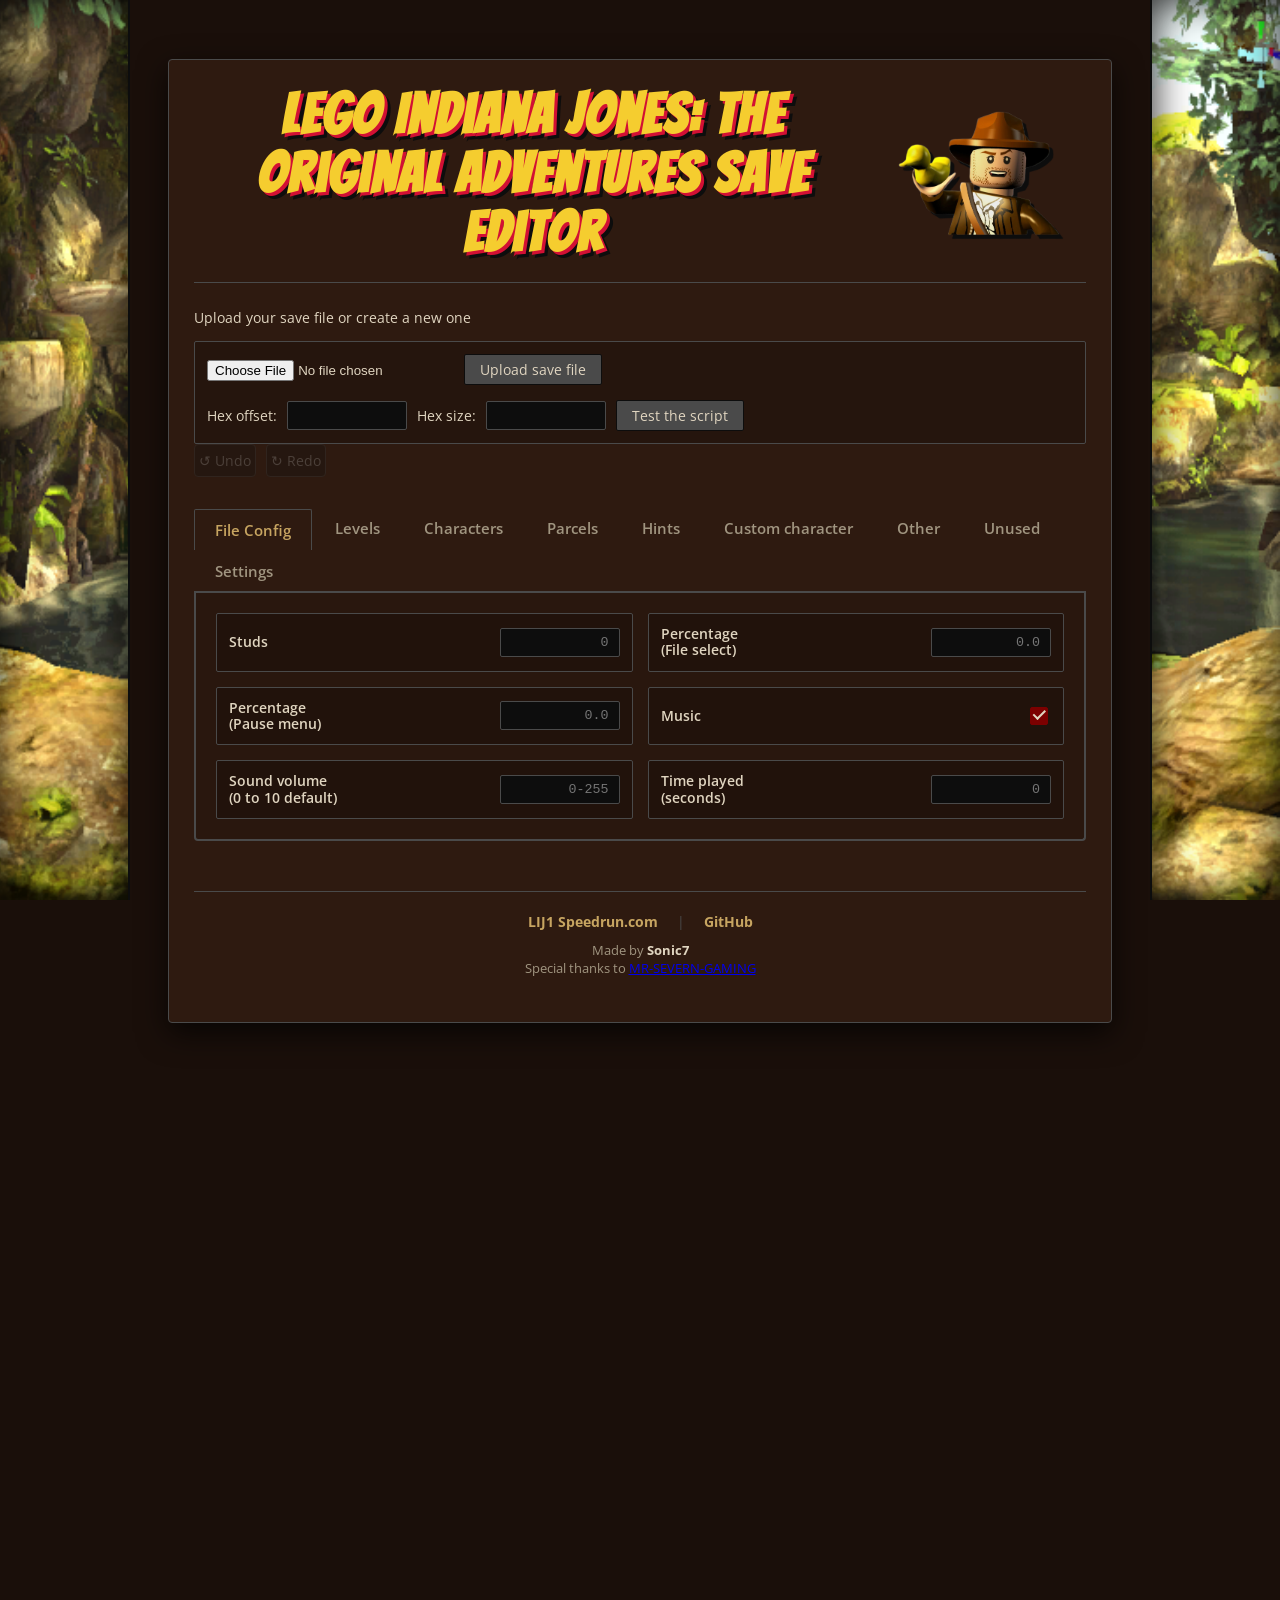
<file: index.html>
<!DOCTYPE html>
<html lang="en">

<head>
    <meta charset="UTF-8">
    <meta name="viewport" content="width=device-width, initial-scale=1.0">
    <title>LIJ1 Save Editor</title>
    <script type="module" src="main.js" defer></script>
    <link rel="stylesheet" href="style.css">

    <meta name="title" content="LIJ1 Save Editor">
    <meta name="description" content="A browser-base<meta name=" viewport"
        content="width=device-width, initial-scale=1.0">>

    <meta property="og:type" content="website">
    <meta property="og:url" content="https://soniic7.github.io/LIJ1-Save-Editor/">
    <meta property="og:title" content="LIJ1 Save Editor">
    <meta property="og:description" content="A save editor for LEGO Indiana Jones: The Original Adventures">
    <meta property="og:image"
        content="https://raw.githubusercontent.com/soniic7/LIJ1-Save-Editor/refs/heads/main/resources/IndyDuck.jpeg">
</head>

<body>

    <div class="sidebar left-sidebar"></div>

    <div class="main-content">
        <div class="editor-wrapper">

            <header class="editor-header">
                <div class="title-row">
                    <h1 class="indy-logo">LEGO Indiana Jones: The Original Adventures Save Editor</h1>
                    <img src="resources/IndyDuckTransparent.png" alt="indyQuack" class="header-icon" />
                </div>


            </header>

            <p class="editor-subtitle">Upload your save file or create a new one</p>
            <div class="save-item-card" style="flex-direction: column; align-items: flex-start; gap: 15px;">

                <div>
                    <input type="file" id="filePicker" accept=".LEGOIndianaJones_SavedGame" />
                    <button id="uploadBtn">Upload save file</button>
                </div>

                <div style="display: flex; align-items: center; gap: 10px;">
                    <label for="hexOffsetBox">Hex offset: </label>
                    <input type="text" id="hexOffsetBox" name="hexTextBox" size="10">

                    <label for="hexSizeBox">Hex size: </label>
                    <input type="text" id="hexSizeBox" name="hexSizeTextBox" size="3">

                    <button id="testBtn">Test the script</button>
                </div>

            </div>

            <div class="editor-toolbar">
                <div class="history-controls">
                    <button id="globalUndoBtn" class="tool-btn" disabled title="Undo (Ctrl+Z)">↺
                        Undo</button>
                    <button id="globalRedoBtn" class="tool-btn" disabled title="Redo (Ctrl+Y)">↻
                        Redo</button>
                </div>
            </div>

            <div class="tab-container">
                <button class="tab-button active" data-target="file-config">File Config</button>
                <button class="tab-button" data-target="levels">Levels</button>
                <button class="tab-button" data-target="characters">Characters</button>
                <button class="tab-button" data-target="parcels">Parcels</button>
                <button class="tab-button" data-target="hints">Hints</button>
                <button class="tab-button" data-target="customcharacter">Custom character</button>
                <button class="tab-button" data-target="other">Other</button>
                <button class="tab-button" data-target="unused">Unused</button>
                <button class="tab-button" data-target="settings">Settings</button>
            </div>

            <div class="tab-content active" id="file-config">
                <div class="item-grid">
                    <div class="save-item-card" style="overflow: visible !important;">
                        <h3 class="studs-hover-trigger">
                            Studs
                            <img src="./resources/studswallet.png" class="studs-wallet-popup" alt="Studs Wallet">
                        </h3>
                        <input type="text" id="studsInput" inputmode="numeric" placeholder="0"
                            oninput="this.value = this.value.replace(/[^0-9]/g, ''); if(Number(this.value) > 4000000000) this.value = 4000000000;">
                    </div>
                    <div class="save-item-card"
                        data-tooltip="This value will automatically snap to the nearest valid game decimal.">
                        <h3>Percentage <br> (File select)</h3>
                        <input type="text" id="fileSelectPercentageInput" class="snap-input" inputmode="decimal"
                            oninput="this.value = this.value.replace(/[^0-9.]/g, '').replace(/(\..*?)\..*/g, '$1');"
                            placeholder="0.0">
                    </div>
                    <div class="save-item-card"
                        data-tooltip="This value will automatically snap to the nearest valid game decimal.">
                        <h3>Percentage <br> (Pause menu)</h3>
                        <input type="text" id="pauseMenuPercentageInput" class="snap-input" inputmode="decimal"
                            oninput="this.value = this.value.replace(/[^0-9.]/g, '').replace(/(\..*?)\..*/g, '$1');"
                            placeholder="0.0">
                    </div>
                    <div class="save-item-card" data-tooltip="Enable or disable in-game music.">
                        <h3>Music</h3>
                        <input type="checkbox" id="musicInput" checked>
                    </div>
                    <div class="save-item-card"
                        data-tooltip="The in-game range is 0-10. Volume warning for anything above 10.">
                        <h3>Sound volume <br> (0 to 10 default)</h3>
                        <input type="text" id="soundVolumeInput" inputmode="numeric" placeholder="0-255"
                            oninput="this.value = this.value.replace(/[^0-9]/g, ''); if(Number(this.value) > 255) this.value = 255;">
                    </div>
                    <div class="save-item-card"
                        data-tooltip="This is displayed out of bounds in Barnett College. It is in the same format as TCS.">
                        <h3>Time played <br> (seconds)</h3>
                        <input type="text" id="timePlayedInput" inputmode="numeric" placeholder="0"
                            oninput="this.value = this.value.replace(/[^0-9]/g, ''); if(Number(this.value) > 4294967295) this.value = 4294967295;">
                    </div>
                </div>
            </div>

            <div class="tab-content" id="levels">
                <div class="mass-actions-bar">
                    <button id="finishAllStory" class="tool-btn">Finish story</button>
                    <button id="finishAllBonus" class="tool-btn">Finish bonus</button>
                    <button id="collectAllArtifacts" class="tool-btn">All artifacts (count)</button>
                    <button id="collectAllArtifactsLevel" class="tool-btn">All artifacts (level)</button>
                    <button id="collectAllParcels" class="tool-btn">All parcels</button>
                    <button id="collectAllTrueAdventurer" class="tool-btn">All True Adventurers</button>
                    <button id="finishAllLevels" class="tool-btn">Unlock everything</button>
                    <button id="resetAllLevels" class="tool-btn">Reset all</button>
                    <div class="info-wrapper">
                        <button class="info-btn" title="Artifact Guide">
                            <svg viewBox="0 0 24 24" fill="none" stroke="currentColor" stroke-width="2.5"
                                stroke-linecap="round" stroke-linejoin="round">
                                <circle cx="12" cy="12" r="10"></circle>
                                <line x1="12" y1="16" x2="12" y2="12"></line>
                                <line x1="12" y1="8" x2="12.01" y2="8"></line>
                            </svg>
                        </button>
                        <div class="info-popup popup-down">
                            <ul>
                                <li>The artifact collected count controls the number the game sees as collected for each level. </li>
                                <li>The individual artifact checkboxes control which artifacts appear in the level. </li>
                                <li>Artifacts with multiple check boxes can be duped. </li>
                                <li>Hover over the artifact number to see its picture. </li>
                            </ul>
                        </div>
                    </div>
                </div>
                <div class="item-grid">
                    <div class="save-item-card">
                        <h3>Level select</h3>
                        <select class="editor-dropdown level-dropdown no-undo" id="levelSelectInput">
                            <optgroup label="Raiders of the Lost Ark">
                                <option value="1-1">1-1 The Lost Temple</option>
                                <option value="1-2">1-2 Into the Mountains</option>
                                <option value="1-3">1-3 City of Danger</option>
                                <option value="1-4">1-4 Well of Souls</option>
                                <option value="1-5">1-5 Rescue the Ark</option>
                                <option value="1-6">1-6 Opening the Ark</option>
                            </optgroup>

                            <optgroup label="Temple of Doom">
                                <option value="2-1">2-1 Shanghai Showdown</option>
                                <option value="2-2">2-2 Pankot Secrets</option>
                                <option value="2-3">2-3 Temple of Kali</option>
                                <option value="2-4">2-4 Free the Slaves</option>
                                <option value="2-5">2-5 Escape the Mines</option>
                                <option value="2-6">2-6 Battle on the Bridge</option>
                            </optgroup>

                            <optgroup label="Last Crusade">
                                <option value="3-1">3-1 The Hunt for Sir Richard</option>
                                <option value="3-2">3-2 Castle Rescue</option>
                                <option value="3-3">3-3 Motorcycle Escape</option>
                                <option value="3-4">3-4 Trouble in the Sky</option>
                                <option value="3-5">3-5 Desert Ambush</option>
                                <option value="3-6">3-6 Temple of the Grail</option>
                            </optgroup>

                            <optgroup label="Bonus Levels">
                                <option value="YoungIndy">Young Indy</option>
                                <option value="AncientCity">Ancient City</option>
                                <option value="Warehouse">Warehouse</option>
                            </optgroup>



                        </select>

                    </div>
                    <div id="mainLevels">
                        <div class="save-item-card break-row"
                            data-tooltip="If True Adventurer has been achieved for the level.">
                            <h3>True Adventurer</h3>
                            <input type="checkbox" id="trueAdventurerInput">
                        </div>
                        <div class="save-item-card"
                            data-tooltip="&quot;Note: LEGO Star Wars II stored this at two separate addresses (Story and Free Play), both of which were required. In this game, either mode sets both fields, but only the Story-mode address is needed.&quot; &#10; - MR-SEVERN-GAMING">
                            <h3>True Adventurer Freeplay <br> (Legacy)</h3>
                            <input type="checkbox" id="trueAdventurerLegacyInput">
                        </div>
                        <div class="save-item-card"
                            data-tooltip="If story mode is unlocked for the level. Requires the proper previous levels to be unlocked to access* (confirmation needed).">
                            <h3>Story Unlocked</h3>
                            <input type="checkbox" id="storyUnlockedInput">
                        </div>
                        <div class="save-item-card"
                            data-tooltip="If freeplay is unlocked for the level. Requires story to be unlocked to access* (confirmation needed).">
                            <h3>Freeplay Unlocked</h3>
                            <input type="checkbox" id="freeplayUnlockedInput">
                        </div>
                        <div class="save-item-card"
                            data-tooltip="&quot;Description: The order of when this artifact was fully built in relation to the other levels.&quot;&#10; - MR-SEVERN-GAMING">
                            <h3>Artifact built order <br> (0 to 17)</h3>
                            <input type="text" inputmode="numeric" placeholder="0" value="0"
                                oninput="this.value = this.value.replace(/[^0-9]/g, ''); if(Number(this.value) > 17) this.value = 17;"
                                id="artifactBuiltOrderInput">
                        </div>
                        <div class="save-item-card"
                            data-tooltip="The number of artifacts collected for the level. This doesn't automatically remove artifacts from inside the actual level unless speedrunner mode is active.">
                            <h3>Artifacts collected <br> (0 to 10)</h3>
                            <input type="text" inputmode="numeric" placeholder="0" value="0"
                                oninput="this.value = this.value.replace(/[^0-9]/g, ''); if(Number(this.value) > 10) this.value = 10;"
                                id="artifactsCollectedInput">
                        </div>
                        <div class="save-item-card" data-tooltip="If the artifact is built in Barnett College.">
                            <h3>Artifact built</h3>
                            <input type="checkbox" id="artifactBuiltInput">
                        </div>
                        <div class="save-item-card"
                            data-tooltip="If the parcel has been collected in the level. Independent of the extra being unlocked unless speedrunner mode is enabled.">
                            <h3>Parcel Posted</h3>
                            <input type="checkbox" id="parcelPostedInput">
                        </div>
                        <div class="artifact-wrapper">
                            <div class="artifact-grid">
                                <div class="artifact-card studs-hover-trigger">
                                    <div class="artifact-header">
                                        <span>Artifact #1</span>
                                        <div class="checkbox-group">
                                            <input type="checkbox" id="art1_dupe1" class="art-cb">
                                            <input type="checkbox" id="art1_dupe2" class="art-cb">
                                            <input type="checkbox" id="art1_dupe3" class="art-cb">
                                            <input type="checkbox" id="art1_dupe4" class="art-cb">
                                            <input type="checkbox" id="art1_dupe5" class="art-cb">
                                        </div>
                                    </div>
                                    <div class="artifact-popup">
                                        <img id="art1_img" src="" alt="Artifact #1">
                                    </div>
                                </div>

                                <div class="artifact-card studs-hover-trigger">
                                    <div class="artifact-header">
                                        <span>Artifact #2</span>
                                        <div class="checkbox-group">
                                            <input type="checkbox" id="art2_dupe1" class="art-cb">
                                            <input type="checkbox" id="art2_dupe2" class="art-cb">
                                            <input type="checkbox" id="art2_dupe3" class="art-cb">
                                            <input type="checkbox" id="art2_dupe4" class="art-cb">
                                            <input type="checkbox" id="art2_dupe5" class="art-cb">
                                        </div>
                                    </div>
                                    <div class="artifact-popup">
                                        <img id="art2_img" src="" alt="Artifact #2">
                                    </div>
                                </div>

                                <div class="artifact-card studs-hover-trigger">
                                    <div class="artifact-header">
                                        <span>Artifact #3</span>
                                        <div class="checkbox-group">
                                            <input type="checkbox" id="art3_dupe1" class="art-cb">
                                            <input type="checkbox" id="art3_dupe2" class="art-cb">
                                            <input type="checkbox" id="art3_dupe3" class="art-cb">
                                            <input type="checkbox" id="art3_dupe4" class="art-cb">
                                            <input type="checkbox" id="art3_dupe5" class="art-cb">
                                        </div>
                                    </div>
                                    <div class="artifact-popup">
                                        <img id="art3_img" src="" alt="Artifact #3">
                                    </div>
                                </div>

                                <div class="artifact-card studs-hover-trigger">
                                    <div class="artifact-header">
                                        <span>Artifact #4</span>
                                        <div class="checkbox-group">
                                            <input type="checkbox" id="art4_dupe1" class="art-cb">
                                            <input type="checkbox" id="art4_dupe2" class="art-cb">
                                            <input type="checkbox" id="art4_dupe3" class="art-cb">
                                            <input type="checkbox" id="art4_dupe4" class="art-cb">
                                            <input type="checkbox" id="art4_dupe5" class="art-cb">
                                        </div>
                                    </div>
                                    <div class="artifact-popup">
                                        <img id="art4_img" src="" alt="Artifact #4">
                                    </div>
                                </div>

                                <div class="artifact-card studs-hover-trigger">
                                    <div class="artifact-header">
                                        <span>Artifact #5</span>
                                        <div class="checkbox-group">
                                            <input type="checkbox" id="art5_dupe1" class="art-cb">
                                            <input type="checkbox" id="art5_dupe2" class="art-cb">
                                            <input type="checkbox" id="art5_dupe3" class="art-cb">
                                            <input type="checkbox" id="art5_dupe4" class="art-cb">
                                            <input type="checkbox" id="art5_dupe5" class="art-cb">
                                        </div>
                                    </div>
                                    <div class="artifact-popup">
                                        <img id="art5_img" src="" alt="Artifact #5">
                                    </div>
                                </div>

                                <div class="artifact-card studs-hover-trigger">
                                    <div class="artifact-header">
                                        <span>Artifact #6</span>
                                        <div class="checkbox-group">
                                            <input type="checkbox" id="art6_dupe1" class="art-cb">
                                            <input type="checkbox" id="art6_dupe2" class="art-cb">
                                            <input type="checkbox" id="art6_dupe3" class="art-cb">
                                            <input type="checkbox" id="art6_dupe4" class="art-cb">
                                            <input type="checkbox" id="art6_dupe5" class="art-cb">
                                        </div>
                                    </div>
                                    <div class="artifact-popup">
                                        <img id="art6_img" src="" alt="Artifact #6">
                                    </div>
                                </div>

                                <div class="artifact-card studs-hover-trigger">
                                    <div class="artifact-header">
                                        <span>Artifact #7</span>
                                        <div class="checkbox-group">
                                            <input type="checkbox" id="art7_dupe1" class="art-cb">
                                            <input type="checkbox" id="art7_dupe2" class="art-cb">
                                            <input type="checkbox" id="art7_dupe3" class="art-cb">
                                            <input type="checkbox" id="art7_dupe4" class="art-cb">
                                            <input type="checkbox" id="art7_dupe5" class="art-cb">
                                        </div>
                                    </div>
                                    <div class="artifact-popup">
                                        <img id="art7_img" src="" alt="Artifact #7">
                                    </div>
                                </div>

                                <div class="artifact-card studs-hover-trigger">
                                    <div class="artifact-header">
                                        <span>Artifact #8</span>
                                        <div class="checkbox-group">
                                            <input type="checkbox" id="art8_dupe1" class="art-cb">
                                            <input type="checkbox" id="art8_dupe2" class="art-cb">
                                            <input type="checkbox" id="art8_dupe3" class="art-cb">
                                            <input type="checkbox" id="art8_dupe4" class="art-cb">
                                            <input type="checkbox" id="art8_dupe5" class="art-cb">
                                        </div>
                                    </div>
                                    <div class="artifact-popup">
                                        <img id="art8_img" src="" alt="Artifact #8">
                                    </div>
                                </div>

                                <div class="artifact-card studs-hover-trigger">
                                    <div class="artifact-header">
                                        <span>Artifact #9</span>
                                        <div class="checkbox-group">
                                            <input type="checkbox" id="art9_dupe1" class="art-cb">
                                            <input type="checkbox" id="art9_dupe2" class="art-cb">
                                            <input type="checkbox" id="art9_dupe3" class="art-cb">
                                            <input type="checkbox" id="art9_dupe4" class="art-cb">
                                            <input type="checkbox" id="art9_dupe5" class="art-cb">
                                        </div>
                                    </div>
                                    <div class="artifact-popup">
                                        <img id="art9_img" src="" alt="Artifact #9">
                                    </div>
                                </div>

                                <div class="artifact-card studs-hover-trigger">
                                    <div class="artifact-header">
                                        <span>Artifact #10</span>
                                        <div class="checkbox-group">
                                            <input type="checkbox" id="art10_dupe1" class="art-cb">
                                            <input type="checkbox" id="art10_dupe2" class="art-cb">
                                            <input type="checkbox" id="art10_dupe3" class="art-cb">
                                            <input type="checkbox" id="art10_dupe4" class="art-cb">
                                            <input type="checkbox" id="art10_dupe5" class="art-cb">
                                        </div>
                                    </div>
                                    <div class="artifact-popup">
                                        <img id="art10_img" src="" alt="Artifact #10">
                                    </div>
                                </div>
                            </div>



                        </div>
                    </div>
                    <div id="bonusLevels" style="display: none;">
                        <div class="save-item-card break-row" data-tooltip="If the level is unlocked.">
                            <h3>Unlocked</h3>
                            <input type="checkbox" id="bonusLevelUnlockedInput">
                        </div>
                        <div class="save-item-card" data-tooltip="If the level has been completed.">
                            <h3>Completed</h3>
                            <input type="checkbox" id="bonusLevelCompletedInput">
                        </div>
                        <div class="save-item-card" id="fastestTimeBox"
                            data-tooltip="The fastest completion time for the level.">
                            <h3>Fastest Time <br> (seconds)</h3>
                            <input type="text" id="fastestTimeInput" inputmode="numeric" placeholder="4294967295"
                                oninput="this.value = this.value.replace(/[^0-9]/g, ''); if(Number(this.value) > 4294967295) this.value = 4294967295;">
                        </div>

                    </div>


                </div>

            </div>





            <div class="tab-content" id="characters">
                <div class="mass-actions-bar">
                    <button class="tool-btn" id="unlockAllChars">Unlock All</button>
                    <button class="tool-btn" id="unlockStoryChars">Unlock Story</button>
                    <button class="tool-btn" id="shopAllChars">Shop All</button>
                    <button class="tool-btn" id="resetAllChars">Reset All</button>
                    <button class="mobile-only-btn" id="mobileShiftBypassCharacters">Cheat code: off</button>

                    <div class="info-wrapper">
                        <button class="info-btn" title="Character Guide">
                            <svg viewBox="0 0 24 24" fill="none" stroke="currentColor" stroke-width="2.5"
                                stroke-linecap="round" stroke-linejoin="round">
                                <circle cx="12" cy="12" r="10"></circle>
                                <line x1="12" y1="16" x2="12" y2="12"></line>
                                <line x1="12" y1="8" x2="12.01" y2="8"></line>
                            </svg>
                        </button>
                        <div class="info-popup popup-down">
                            <h4>Character States</h4>
                            <ul>
                                <li><strong>Grayscale:</strong> Locked</li>
                                <li><strong>Color:</strong> Unlocked</li>
                                <li><strong>Translucent:</strong> In shop</li>
                                <li><strong>Red border:</strong> Unlocked with cheat code</li>
                            </ul>
                            <p>Left/Right click to go up/down a state. <br> Shift + click for unlock with cheat code.
                                <br>
                                Click and drag to select multiple.
                            </p>
                        </div>
                    </div>
                </div>
                <div class="item-grid">

                    <div id="rosterGrid" class="character-grid save-item-card"></div>
                </div>

            </div>

            <div class="tab-content" id="parcels">
                <div class="mass-actions-bar">
                    <button class="tool-btn" id="unlockAllParcels">Unlock All</button>
                    <button class="tool-btn" id="shopAllParcels">Shop All</button>
                    <button class="tool-btn" id="resetAllParcels">Reset All</button>
                    <button class="mobile-only-btn" id="mobileShiftBypassParcels">Cheat code: off</button>

                    <div class="info-wrapper">
                        <button class="info-btn" title="Parcel Guide">
                            <svg viewBox="0 0 24 24" fill="none" stroke="currentColor" stroke-width="2.5"
                                stroke-linecap="round" stroke-linejoin="round">
                                <circle cx="12" cy="12" r="10"></circle>
                                <line x1="12" y1="16" x2="12" y2="12"></line>
                                <line x1="12" y1="8" x2="12.01" y2="8"></line>
                            </svg>
                        </button>
                        <div class="info-popup popup-down">
                            <h4>Parcel States</h4>
                            <ul>
                                <li><strong>Grayscale:</strong> Locked</li>
                                <li><strong>Color:</strong> Unlocked</li>
                                <li><strong>Translucent:</strong> In shop</li>
                                <li><strong>Red border:</strong> Unlocked with cheat code</li>
                            </ul>
                            <p>Left/Right click to go up/down a state. <br> Shift + click for unlock with cheat code.
                                <br> Click and drag to select multiple. <br> <br>
                                Setting a parcel to unlocked in the shop will check "parcel posted" for the corresponding level.<br> <br> Note: the first six parcels are always in
                                the shop.
                                
                            </p>
                        </div>
                    </div>
                </div>

                <div class="item-grid">

                    <div id="parcel-container" class="parcel-grid">


                    </div>
                </div>
            </div>

            <div class="tab-content" id="hints">

                <div class="mass-actions-bar">
                    <button id="enableAllHints" class="tool-btn">Unlock All</button>
                    <button id="disableAllHints" class="tool-btn">Disable All</button>
                    <div class="info-wrapper">
                        <button class="info-btn" title="Hint Guide">
                            <svg viewBox="0 0 24 24" fill="none" stroke="currentColor" stroke-width="2.5"
                                stroke-linecap="round" stroke-linejoin="round">
                                <circle cx="12" cy="12" r="10"></circle>
                                <line x1="12" y1="16" x2="12" y2="12"></line>
                                <line x1="12" y1="8" x2="12.01" y2="8"></line>
                            </svg>
                        </button>
                        <div class="info-popup popup-down">
                            <p1>"Once the value of a hint is present in the save file it will not display again on that
                                save file (But a few do maybe because it’s hard coded in for the respective level)."
                                <br>- MR-SEVERN-GAMING
                            </p1>
                        </div>
                    </div>
                </div>

                <div class="item-grid">
                    <div id="hints-container" class="hints-grid"></div>
                </div>
            </div>

            <div class="tab-content" id="customcharacter">
                <div class="mass-actions-bar">
                    <div class="custom-char-toggle">
                        <label class="radio-wrapper">
                            <input type="radio" name="customCharSelect" value="1" checked>
                            Character 1
                        </label>

                        <label class="radio-wrapper">
                            <input type="radio" name="customCharSelect" value="2">
                            Character 2
                        </label>



                    </div>
                    <button id="randomizeCharacter" class="tool-btn">Randomize</button>
                    <div class="info-wrapper">
                        <button class="info-btn" title="Hint Guide">
                            <svg viewBox="0 0 24 24" fill="none" stroke="currentColor" stroke-width="2.5"
                                stroke-linecap="round" stroke-linejoin="round">
                                <circle cx="12" cy="12" r="10"></circle>
                                <line x1="12" y1="16" x2="12" y2="12"></line>
                                <line x1="12" y1="8" x2="12.01" y2="8"></line>
                            </svg>
                        </button>
                        <div class="info-popup popup-down">
                            <p1>This section reflects the character creator in-game.</p1>
                        </div>
                    </div>
                </div>
                <div class="item-grid">
                    <div class="save-item-card">
                        <h3>Name</h3>
                        <input type="text" id="characterNameInput" maxlength="15" value="Stranger 1" class="no-undo">
                    </div>

                    <div class="save-item-card break-row">
                        <h3>Hat</h3>
                        <select class="editor-dropdown customcharacter-dropdown" id="hatInput">
                            <optgroup label="Hat">
                            </optgroup>

                        </select>
                    </div>
                    <div class="save-item-card">
                        <h3>Hair</h3>
                        <select class="editor-dropdown customcharacter-dropdown" id="hairInput">
                            <optgroup label="Hair">
                            </optgroup>

                        </select>
                    </div>
                    <div class="save-item-card">
                        <h3>Head</h3>
                        <select class="editor-dropdown customcharacter-dropdown" id="headInput">
                            <optgroup label="Head">
                            </optgroup>

                        </select>
                    </div>

                    <div class="save-item-card">
                        <h3>Weapons</h3>
                        <select class="editor-dropdown customcharacter-dropdown" id="weaponsInput">
                            <optgroup label="Weapons">
                            </optgroup>

                        </select>
                    </div>

                    <div class="save-item-card">
                        <h3>Arms</h3>
                        <select class="editor-dropdown customcharacter-dropdown" id="armsInput">
                            <optgroup label="Arms">
                            </optgroup>

                        </select>
                    </div>

                    <div class="save-item-card">
                        <h3>Hands</h3>
                        <select class="editor-dropdown customcharacter-dropdown" id="handsInput">
                            <optgroup label="Hands">
                            </optgroup>

                        </select>
                    </div>

                    <div class="save-item-card">
                        <h3>Torso</h3>
                        <select class="editor-dropdown customcharacter-dropdown" id="torsoInput">
                            <optgroup label="Torso">
                            </optgroup>

                        </select>
                    </div>

                    <div class="save-item-card">
                        <h3>Hips</h3>
                        <select class="editor-dropdown customcharacter-dropdown" id="hipsInput">
                            <optgroup label="Hips">
                            </optgroup>

                        </select>
                    </div>

                    <div class="save-item-card">
                        <h3>Legs</h3>
                        <select class="editor-dropdown customcharacter-dropdown" id="legsInput">
                            <optgroup label="Legs">
                            </optgroup>

                        </select>
                    </div>


                </div>
            </div>

            <div class="tab-content" id="other">
                <div class="mass-actions-bar">
                    <div class="info-wrapper">
                        <button class="info-btn" title="Other Guide">
                            <svg viewBox="0 0 24 24" fill="none" stroke="currentColor" stroke-width="2.5"
                                stroke-linecap="round" stroke-linejoin="round">
                                <circle cx="12" cy="12" r="10"></circle>
                                <line x1="12" y1="16" x2="12" y2="12"></line>
                                <line x1="12" y1="8" x2="12.01" y2="8"></line>
                            </svg>
                        </button>
                        <div class="info-popup popup-down">
                            <p1>Miscellaneous
                            </p1>
                        </div>
                    </div>
                </div>
                <div class="item-grid">
                    <h3>Star Wars Characters Found (Supercounter)</h3>
                    <div class="save-item-card break-row"
                            data-tooltip="Found in 1-1 The Lost Temple">
                            <h3>C-3PO</h3>
                            <input type="checkbox" id="C3POFoundInput">
                        </div>
                        <div class="save-item-card"
                            data-tooltip="Found in 1-2 Into the Mountains">
                            <h3>Luke Skywalker</h3>
                            <input type="checkbox" id="LukeFoundInput">
                        </div>
                        <div class="save-item-card"
                            data-tooltip="Found in 1-3 City of Danger (requires freeplay)">
                            <h3>Chewbacca</h3>
                            <input type="checkbox" id="ChewbaccaFoundInput">
                        </div>
                        <div class="save-item-card"
                            data-tooltip="Found in 2-4 Free the Slaves">
                            <h3>Princess Leia</h3>
                            <input type="checkbox" id="LeiaFoundInput">
                        </div>
                        <div class="save-item-card"
                            data-tooltip="Found in 3-5 Desert Ambush">
                            <h3>R2-D2</h3>
                            <input type="checkbox" id="R2D2FoundInput">
                        </div>
                </div>
                
            </div>

            <div class="tab-content" id="unused">
                <div class="mass-actions-bar">
                    <div class="info-wrapper">
                        <button class="info-btn" title="Unused guide">
                            <svg viewBox="0 0 24 24" fill="none" stroke="currentColor" stroke-width="2.5"
                                stroke-linecap="round" stroke-linejoin="round">
                                <circle cx="12" cy="12" r="10"></circle>
                                <line x1="12" y1="16" x2="12" y2="12"></line>
                                <line x1="12" y1="8" x2="12.01" y2="8"></line>
                            </svg>
                        </button>
                        <div class="info-popup popup-down">
                            <p1>Unused
                            </p1>
                        </div>
                    </div>
                </div>
                <div class="item-grid">
                </div>
            </div>

            <div class="tab-content" id="settings">
                <div class="mass-actions-bar">
                    <div class="info-wrapper">
                        <button class="info-btn" title="Settings Guide">
                            <svg viewBox="0 0 24 24" fill="none" stroke="currentColor" stroke-width="2.5"
                                stroke-linecap="round" stroke-linejoin="round">
                                <circle cx="12" cy="12" r="10"></circle>
                                <line x1="12" y1="16" x2="12" y2="12"></line>
                                <line x1="12" y1="8" x2="12.01" y2="8"></line>
                            </svg>
                        </button>
                        <div class="info-popup popup-down">
                            <p1>Settings
                            </p1>
                        </div>
                    </div>
                </div>
                <div class="item-grid">
                    <div class="save-item-card"
                    data-tooltip="Ensures your save file is 100% 'legal'. Prevents any impossible combinations that couldn't be achieved through normal gameplay. Keep this enabled if you intend to submit runs to speedrun.com using this file.">
                    <label for="speedrunnerModeInput">Speedrunner mode</label>
                    <input type="checkbox" id="speedrunnerModeInput" class="no-undo" checked>
                </div>
                <div class="save-item-card"
                    data-tooltip="Having this enabled will prompt you whenever enforcing constraints. &#10; Example: Unlocking 1-3 will prompt you that 1-2 will also be unlocked to preserve constraints.">
                    <label for="detailedConstraintsModeInput">Detailed constraints</label>
                    <input type="checkbox" id="detailedConstraintsModeInput" class="no-undo" checked>
                </div>
                <div class="save-item-card"
                    data-tooltip="Allows bypass of the bonus level constraints in speedrunner mode">
                    <label for="bypassBonusLevelUnlockConstraintInput">Bonus level bypass</label>
                    <input type="checkbox" id="bypassBonusLevelUnlockConstraintInput" class="no-undo">
                    
                </div>
                </div>
            </div>


            <footer class="editor-footer">
                <div class="footer-links">
                    <a href="https://www.speedrun.com/lij" target="_blank">LIJ1 Speedrun.com</a>
                    <span class="footer-divider">|</span>
                    <a href="https://github.com/soniic7/LIJ1-Save-Editor" target="_blank">GitHub</a>
                </div>
                <p class="thanks">
                    Made by <strong>Sonic7</strong><br>
                    Special thanks to
                    <a href="https://github.com/MR-SEVERN-Gaming/Lego-Indiana-Jones-The-Original-Adventures-save-file-editing"
                        target="_blank" class="thanks-link">MR-SEVERN-GAMING</a>
                </p>
            </footer>

        </div>
    </div>

    <div class="sidebar right-sidebar"></div>

</body>

</html>
</file>
<file: style.css>
/* Imported Bangers for the title, and Open Sans for the app text */
@import url('https://fonts.googleapis.com/css2?family=Bangers&family=Open+Sans:wght@400;600;700&display=swap');

@font-face {
    font-family: 'IndianaJones';
    src: url('fonts/sf_fedora.woff2') format('woff2'),
        url('fonts/sf_fedora.ttf') format('truetype');
    font-weight: normal;
    font-style: normal;
}

:root {
    /* Darker Palette - Desaturated & Darker */
    --bg-dark-brown: #1a0f0a;
    --panel-brown: #2e1a10;
    --lego-red-deep: #7c0000;
    --indy-gold: #c7a561;
    --text-light: #e0d5c0;
    --stone-gray: #4a4a4a;
    --dark-stone: #0d0d0d;

    /* Classic Vibrant Colors for the Title */
    --lego-red: #d21034;
    --lego-yellow: #f5cd2f;

    /* Setting fonts */
    --font-title: 'Bangers', cursive;
    --font-header: 'Open Sans', sans-serif;
    --font-body: 'Open Sans', sans-serif;
}

body {
    margin: 0;
    padding: 0;
    min-height: 200vh;
    background-color: var(--bg-dark-brown);
    color: var(--text-light);
    font-family: var(--font-body);
    font-size: 14px;
}

/* --- Fixed Layout Structure --- */

.sidebar {
    position: fixed;
    top: 0;
    width: 10vw;
    height: 100vh;
    background-image: url('resources/LOSTTEMPLE_A.png');
    background-repeat: no-repeat;
    background-size: auto 100vh;
    z-index: 10;
    box-shadow: inset 0 0 40px rgba(0, 0, 0, 0.9);
}

.left-sidebar {
    left: 0;
    border-right: 2px solid var(--dark-stone);
    background-position: 50% center;
}

.right-sidebar {
    right: 0;
    border-left: 2px solid var(--dark-stone);
    background-position: 100% center;
}

.main-content {
    margin-left: 10vw;
    width: 80vw;
    min-height: 100vh;
    padding: 40px;
    box-sizing: border-box;
    display: flex;
    justify-content: center;
    align-items: flex-start;
}

/* --- Main Editor Container --- */
.editor-wrapper {
    background-color: var(--panel-brown);
    border: 1px solid var(--stone-gray);
    border-radius: 4px;
    box-shadow: 0 10px 30px rgba(0, 0, 0, 0.7);
    max-width: 1000px;
    width: 100%;
    padding: 25px;
}

.editor-header {
    text-align: center;
    border-bottom: 1px solid var(--stone-gray);
    padding-bottom: 20px;
    margin-bottom: 25px;
}

.title-row {
    display: flex;
    justify-content: center;
    align-items: center;
    gap: 20px;
}

.header-icon {
    height: 150px;
    width: auto;
    filter: drop-shadow(4px 4px 0px var(--dark-stone));
}

.editor-header h1 {
    font-family: var(--font-title);
    font-size: 3.5rem;
    color: var(--lego-yellow);
    text-shadow: 3px 3px 0px var(--lego-red), 6px 6px 0px var(--dark-stone);
    letter-spacing: 2px;
    margin: 0;
}

.editor-header p {
    font-size: 1rem;
    margin-top: 10px;
    color: #a09580;
}

/* --- Standardizing Form Elements --- */
input[type="text"],
input[type="number"],
select {
    background-color: rgba(0, 0, 0, 0.4);
    border: 1px solid var(--stone-gray);
    color: var(--text-light);
    border-radius: 2px;
    box-sizing: border-box;
}

/* Dropdowns specifically */
select {
    cursor: pointer;
    font-family: var(--font-body);
}

.editor-dropdown {
    outline: none !important;
    box-shadow: none !important;
    background-color: var(--panel-brown) !important;
    border: 1px solid var(--stone-gray) !important;
    padding: 8px 4px !important;
    appearance: none;
    -webkit-appearance: none;
    -moz-appearance: none;
    background-image: url("data:image/svg+xml;charset=UTF-8,%3Csvg xmlns='http://www.w3.org/2000/svg' width='12' height='12' viewBox='0 0 24 24' fill='none' stroke='%23c7a561' stroke-width='3' stroke-linecap='round' stroke-linejoin='round'%3E%3Cpolyline points='6 9 12 15 18 9'%3E%3C/polyline%3E%3C/svg%3E");
    background-repeat: no-repeat;
    background-position: right 10px center;
}

.editor-dropdown option,
select option {
    background-color: var(--panel-brown);
    color: var(--text-light);
    padding: 10px;
    border: none;
}

.editor-dropdown:-moz-focusring {
    color: transparent;
    text-shadow: 0 0 0 var(--text-light);
}

/* Hide Number Input Arrows */
input[type="number"]::-webkit-outer-spin-button,
input[type="number"]::-webkit-inner-spin-button {
    -webkit-appearance: none;
    margin: 0;
}

input[type="number"] {
    -moz-appearance: textfield;
    /* Firefox */
}

/* Buttons */
button {
    background-color: var(--stone-gray);
    color: var(--text-light);
    border: 1px solid var(--dark-stone);
    padding: 5px 15px;
    font-family: var(--font-header);
    font-size: 0.9rem;
    cursor: pointer;
    border-radius: 2px;
    transition: background-color 0.1s;
}

button:hover {
    background-color: #6a6a6a;
}

button:active {
    background-color: #3a3a3a;
}

/* --- Checkboxes --- */
input[type="checkbox"] {
    appearance: none;
    -webkit-appearance: none;
    width: 18px;
    height: 18px;
    background-color: rgba(0, 0, 0, 0.5);
    border: 1px solid var(--stone-gray);
    border-radius: 2px;
    cursor: pointer;
    position: relative;
    transition: border-color 0.1s, background-color 0.1s;
}

input[type="checkbox"]:hover {
    border-color: var(--indy-gold);
}

input[type="checkbox"]:checked {
    background-color: var(--lego-red-deep);
    border-color: var(--lego-red-deep);
}

input[type="checkbox"]:checked::after {
    content: '';
    position: absolute;
    width: 5px;
    height: 10px;
    border: solid var(--text-light);
    border-width: 0 2px 2px 0;
    transform: rotate(45deg) translate(-50%, -50%);
    top: 40%;
    left: 20%;
}

/* --- Tab Navigation & Content --- */
.tab-container {
    display: flex;
    flex-wrap: wrap;
    justify-content: flex-start;
    gap: 2px;
    margin-top: 30px;
    border-bottom: 2px solid var(--stone-gray);
}

.tab-button {
    background-color: transparent;
    color: #a09580;
    font-family: var(--font-header);
    font-weight: 600;
    font-size: 15px;
    padding: 10px 20px;
    border: 1px solid transparent;
    border-bottom: none;
    border-radius: 2px 2px 0 0;
    cursor: pointer;
    transition: color 0.2s, background-color 0.2s;
    text-transform: none;
    letter-spacing: 0;
}

.tab-button:hover {
    background-color: rgba(255, 255, 255, 0.05);
    color: var(--text-light);
}

.tab-button.active {
    background-color: var(--panel-brown);
    color: var(--indy-gold);
    border-color: var(--stone-gray);
    position: relative;
    z-index: 1;
    top: 2px;
}

.tab-content {
    display: none;
    background-color: rgba(0, 0, 0, 0.1);
    padding: 20px;
    border: 2px solid var(--stone-gray);
    border-top: none;
    border-radius: 0 0 4px 4px;
    position: relative;
    z-index: 1;
}

.tab-content.active {
    display: block;
}

/* --- Save Items Grid & Cards --- */
.item-grid {
    display: grid;
    grid-template-columns: repeat(auto-fill, minmax(280px, 1fr));
    gap: 15px;

}

.item-list-vertical {
    display: flex;
    flex-direction: column;
    gap: 15px;
}

/* Forces the card to start on a new row */
.break-row {
    grid-column: 1;
}

.save-item-card {
    background-color: rgba(0, 0, 0, 0.2);
    border: 1px solid var(--stone-gray);
    border-radius: 2px;
    padding: 12px;
    display: flex;
    align-items: center;
    justify-content: space-between;
    gap: 15px;
    position: relative;
    overflow: visible !important;
    
}

.save-item-card h3 {
    flex: 1;
    margin: 0;
    font-size: 0.85rem;
    font-family: var(--font-body);
    font-weight: 600;
    color: var(--text-light);
    line-height: 1.2;
}

.save-item-card input[type="text"],
.save-item-card input[type="number"],
.save-item-card .editor-dropdown {
    width: 120px;
    min-width: 120px;
    padding: 6px 10px;
    background-color: #0d0d0d;
    border: 1px solid var(--stone-gray);
    text-align: right;
    font-family: monospace;
}

/* Specific width for the Level Selection dropdown */
.level-dropdown {
    width: 235px !important;
    min-width: 235px !important;
    /*helps align the text nicely if the box is wider than the content */
    text-align: left !important;
}


/* Specific width for the Level Selection dropdown */
.customcharacter-dropdown {
    width: 200px !important;
    min-width: 200px !important;
    /*helps align the text nicely if the box is wider than the content */
    text-align: left !important;
}

/* --- Tooltip System --- */
.save-item-card[data-tooltip]::after {
    content: attr(data-tooltip);
    position: absolute;
    bottom: 120%;
    left: 50%;
    transform: translateX(-50%) translateY(10px);
    background: var(--dark-stone);
    color: var(--indy-gold);
    border: 1px solid var(--stone-gray);
    padding: 8px 12px;
    font-size: 0.85rem;
    line-height: 1.3;
    border-radius: 4px;
    width: 200px;
    text-align: center;
    white-space: pre-wrap;
    z-index: 1000;
    box-shadow: 0 5px 15px rgba(0, 0, 0, 0.8);
    opacity: 0;
    visibility: hidden;
    transition: all 0.2s ease-in-out;
    pointer-events: none;
}

.save-item-card[data-tooltip]::before {
    content: '';
    position: absolute;
    bottom: 105%;
    left: 50%;
    transform: translateX(-50%) translateY(10px);
    border: 8px solid transparent;
    border-top-color: var(--stone-gray);
    opacity: 0;
    visibility: hidden;
    transition: all 0.2s ease-in-out;
    z-index: 1001;
}

.save-item-card[data-tooltip]:hover::after,
.save-item-card[data-tooltip]:hover::before {
    opacity: 1;
    visibility: visible;
    transform: translateX(-50%) translateY(0);
}

/* --- Footer --- */
.editor-footer {
    margin-top: 50px;
    padding: 20px;
    text-align: center;
    border-top: 1px solid var(--stone-gray);
    font-family: var(--font-body);
}

.footer-links {
    margin-bottom: 10px;
}

.footer-links a {
    color: var(--indy-gold);
    text-decoration: none;
    font-weight: bold;
    font-size: 0.9rem;
    transition: color 0.2s;
}

.footer-divider {
    color: var(--stone-gray);
    margin: 0 15px;
    user-select: none;
}

.thanks {
    color: #a09580;
    font-size: 0.8rem;
    margin: 0;
}

.thanks strong {
    color: var(--text-light);
}

.thanks-link:visited {
    color: var(--text-light);
}

.footer-links a:visited {
    color: var(--indy-gold);
}

.thanks-link:hover,
.footer-links a:hover {
    color: var(--lego-red-deep) !important;
}

/* --- Mobile Compatibility --- */
@media (max-width: 768px) {
    .sidebar {
        display: none;
    }

    .main-content {
        margin-left: 0;
        width: 100vw;
        padding: 15px;
    }

    .title-row {
        flex-direction: column;
    }

    .editor-header h1 {
        font-size: 2rem;
        text-shadow: 2px 2px 0px var(--lego-red), 4px 4px 0px var(--dark-stone);
    }

    .tab-container {
        flex-direction: column;
        border-bottom: none;
    }

    .tab-button {
        width: 100%;
        border: 1px solid var(--stone-gray) !important;
        margin-bottom: 2px;
        text-align: center;
    }

    .item-grid {
        grid-template-columns: 1fr;
    }

    .save-item-card {
        flex-direction: column;
        align-items: flex-start;
        gap: 10px;
    }

    .save-item-card h3 {
        max-width: 100%;
    }

    input[type="text"],
    input[type="number"],
    select {
        width: 100% !important;
    }
}


/* Base style for both containers */
#mainLevels,
#bonusLevels {
    display: contents;
    /* Keeps your grid layout perfect */
}

/* Create a class to handle the "Hidden" state */
.hidden-fade {
    opacity: 0;
    visibility: hidden;
    pointer-events: none;
    /* Prevents users from clicking invisible buttons */
    transition: opacity 0.4s ease-in-out, visibility 0.4s ease-in-out;
}

/* Create a class to handle the "Visible" state */
.visible-fade {
    opacity: 1;
    visibility: visible;
    transition: opacity 0.4s ease-in-out, visibility 0.4s ease-in-out;
}

/* We need to apply the transition to the CARDS inside, 
   because 'display: contents' containers can't animate themselves */
#mainLevels .save-item-card,
#bonusLevels .save-item-card {
    transition: opacity 0.4s ease-in-out;
}


/* Container for the whole toolbar */
.editor-toolbar {
    display: flex;
    align-items: center;
    gap: 30px;
    /* Space between the speedrunner toggle and the buttons */
    margin-bottom: 20px;
    /* Gives it some breathing room from the tabs below */
}

/* Wrapper for the checkbox and label */
.speedrunner-wrapper {
    display: flex;
    align-items: center;
    gap: 8px;
    /* Space between the checkbox and the text */
    margin: 0;
    /* Removes any default margin if save-item-card had one */
    background: transparent;
    /* Overrides card background if you just want it floating */
    border: none;
    padding: 0;
}

/* Makes clicking the text toggle the checkbox */
.speedrunner-wrapper label {
    cursor: pointer;
}

/* Grouping for the buttons */
.history-controls {
    display: flex;
    gap: 10px;
}

/* The sleek new button design */
.tool-btn {
    background-color: #2c241b;
    /* Dark temple brown */
    color: #d4b886;
    /* Indy Gold/Tan */
    border: 1px solid #4a3c2d;
    border-radius: 4px;
    padding: 6px 4px;
    font-family: inherit;
    font-size: 14px;
    cursor: pointer;
    transition: all 0.2s ease;
}

/* Lights up when hovered (only if it's NOT disabled) */
.tool-btn:hover:not(:disabled) {
    background-color: #3e3226;
    border-color: #d4b886;
}

/* Fades out when there is nothing to undo/redo */
.tool-btn:disabled {
    opacity: 0.4;
    cursor: not-allowed;
    color: #777;
    border-color: #333;
    background-color: #1a1510;
}

/* The container holding the whole roster */
.character-grid {
    display: grid;
    grid-template-columns: repeat(17, 64px);
    /* Exactly 17 columns */
    gap: 4px;
    /* A small gap between each icon */
    padding: 15px;
    background-color: rgba(0, 0, 0, 0.5);
    /* Optional: dark background */
    width: max-content;
    /* Keeps the box wrapping tightly around the 17 icons */
    margin: 0 auto;
    /* Centers the whole grid on the page */
}

/* The slot that holds the stacked images (From our previous step) */
.char-slot {
    position: relative;
    width: 64px;
    height: 64px;
    cursor: pointer;
    transition: all 0.2s ease-in-out;
    touch-action: none;
}

/* Layer 2: The Border */
.char-border {
    position: absolute;
    top: 0;
    left: 0;
    width: 100%;
    height: 100%;
    z-index: 2;
}

/* Layer 1: The Face */
.char-face {
    position: absolute;
    z-index: 1;
    width: 85%;
    height: 85%;
    top: 7.5%;
    left: 7.5%;
    object-fit: contain;
}

/* The 3-State Visuals */
.char-slot[data-state="0"] {
    opacity: 0.15;
    filter: grayscale(100%);
}

.char-slot[data-state="1"] {
    opacity: 1;
    filter: grayscale(0%);
}

.char-slot[data-state="2"] {
    opacity: 0.4;
}



/* NEW State 3: Red Border Only */
.char-slot[data-state="3"] {
    opacity: 1;
    filter: none;
    /* Keeps the face in full color/opacity */
}

.char-slot[data-state="3"] .char-border {
    /* This filter stack turns any image into pure Red (RGB 255, 0, 0) */
    filter: hue-rotate(330deg) saturate(250%) brightness(0.9) contrast(1.2);
}

/* 1. Update the Grid Container */
#rosterGrid {
    display: grid;
    grid-template-columns: repeat(17, 1fr);
    gap: 0;

    /* --- NEW VERTICAL FIX --- */
    /* Packs the rows tightly together in the middle so they don't stretch apart vertically */
    align-content: center;

    /* --- NEW EDGE GAP FIX --- */
    /* Pushes the icons inward from the edges of the dark brown box. 
       Format is: padding: [top/bottom] [left/right]; */
    padding: 10px 20px !important;

    width: 95% !important;
    /* You can adjust this to make the whole dark box bigger/smaller */
    max-width: 1200px !important;
    margin: 0 auto;
    box-sizing: border-box;
}

/* 2. Add a quick safety reset to the slot */
.char-slot {
    position: relative;
    width: 100%;
    height: auto;
    aspect-ratio: 1 / 1;

    /* Add these two lines to stop browsers from adding invisible 'ghost' margins */
    margin: 0;
    display: block;

    cursor: pointer;
    border-radius: 50%;
    overflow: hidden;




}

/* 2. The Border: Fills the entire slot */
.char-border {
    position: absolute;
    top: 0;
    left: 0;
    width: 100%;
    height: 100%;
    z-index: 2;
    pointer-events: none;
}

/* 3. The Face: Perfectly centered and slightly shrunk to fit inside the ring */
.char-face {
    position: absolute;
    top: 50%;
    left: 50%;
    transform: translate(-50%, -50%);
    /* This perfectly centers the image dead-center */
    width: 100%;
    /* Adjust this percentage! 85% or 90% usually fits perfectly inside the ring */
    height: 100%;
    z-index: 1;
    object-fit: contain;
}

/* 1. Force the main tab to fill the brown bounding box and center its contents */
#characters {
    width: 100%;
    height: 100%;
    /* Ensures it takes up the full vertical space of your box */
    display: flex;
    justify-content: center;
    /* Centers the roster horizontally */
    align-items: center;
    /* Centers the roster vertically (change to flex-start if you want it at the top) */
    box-sizing: border-box;


}

/* 2. Force the wrapper to cooperate */
#characters .item-grid {
    width: 100%;
    display: flex;
    justify-content: center;

}

/* 3. The Grid: Now you can dial in the EXACT size you want! */
#rosterGrid {
    display: grid;
    grid-template-columns: repeat(17, 1fr);
    gap: 0;

    /* THE MAGIC DIAL: Increase or decrease this percentage to scale the whole 17-icon block! */
    width: 100% !important;
    /* Try 85%, 90%, or 95% until it fills the space perfectly */
    max-width: 1200px !important;
    /* Stops it from getting comically large on ultra-wide monitors */

    margin: 0 auto;
    padding: 0;
    box-sizing: border-box;
}

.char-slot img {
    -webkit-user-select: none;
    -moz-user-select: none;
    -ms-user-select: none;
    user-select: none;
    pointer-events: none;
    /* Lets your mouse events pass right through the images to the slot underneath */
}


/* Hide ALL tab contents by default using high specificity */
.editor-wrapper .tab-content {
    display: none !important;
}

/* Only display the active tab content */
.editor-wrapper .tab-content.active {
    display: block !important;
}

/* Make sure the character roster's item-grid centers properly when active */
.editor-wrapper #characters .item-grid {
    display: flex;
    justify-content: center;
    width: 100%;

}


.mass-actions-bar {
    display: flex;
    justify-content: center;
    flex-wrap: wrap;
    gap: 10px;
    margin-bottom: 20px;
    padding: 10px;
    background: rgba(0, 0, 0, 0.2);
    border-radius: 4px;
    border: 1px solid var(--stone-gray);
}

.unlock-btn:hover {
    border-color: #4CAF50 !important;
    color: #4CAF50 !important;
}

.shop-btn:hover {
    border-color: var(--indy-gold) !important;
    color: var(--indy-gold) !important;
}

.reset-btn:hover {
    border-color: var(--lego-red) !important;
    color: var(--lego-red) !important;
}



/* 1. Layout: Pushes the info wrapper to the far right */
.mass-actions-bar {
    display: flex;
    align-items: center;
    gap: 8px;
    width: 100%;
    padding: 10px;
    box-sizing: border-box;
}

.info-wrapper {
    margin-left: auto;
    /* Keeps it on the right side */
    position: relative;
    display: flex;
    align-items: center;
}

.info-btn {
    background: transparent;
    /* Removes the dark square */
    border: none;
    /* Removes the border */
    color: #f5cd2f;
    /* Bright LEGO Yellow */
    padding: 0;
    cursor: pointer;
    width: 20px;
    /* Bigger container */
    height: 20px;
    /* Bigger container */
    display: flex;
    align-items: center;
    justify-content: center;
    transition: transform 0.2s ease, opacity 0.2s ease;
    opacity: 0.8;
}

/* Make the SVG icon itself look bold and clear */
.info-btn svg {
    width: 20px;
    /* Actual size of the 'i' icon */
    height: 20px;
}

.info-btn:hover {
    opacity: 1;
    transform: scale(1.1);
    /* Slight 'pop' effect on hover */
    background: transparent;
    /* Ensures no box appears on hover */
}


/* --- Base Popup (Goes UP by default) --- */
.info-popup {
    visibility: hidden;
    opacity: 0;
    position: absolute;
    bottom: 125%;
    /* Shows above the button */
    top: auto;
    /* Clears any top positioning */
    right: 0;
    width: 220px;
    background-color: #2e1a10;
    color: #e0d5c0;
    border: 1px solid var(--stone-gray);
    padding: 12px;
    border-radius: 6px;
    box-shadow: 0 4px 15px rgba(0, 0, 0, 0.6);
    z-index: 1000;
    transition: opacity 0.3s;
    pointer-events: none;
}



/* Base triangle pointing DOWN at the button */
.info-popup::after {
    content: "";
    position: absolute;
    top: 100%;
    /* Bottom edge of the box */
    bottom: auto;
    /* Clears any bottom positioning */
    right: 10px;
    border-width: 8px;
    border-style: solid;
    border-color: #c7a561 transparent transparent transparent;
}

/* --- Modifier: Popup Down (Overrides the base to go DOWN) --- */
.info-popup.popup-down {
    bottom: auto;
    /* Cancels the upward positioning */
    top: 125%;
    /* Pushes it below the button */
}

/* Modifier triangle pointing UP at the button */
.info-popup.popup-down::after {
    top: auto;
    /* Cancels the original triangle position */
    bottom: 100%;
    /* Moves it to the top edge of the box */
    border-color: transparent transparent #c7a561 transparent;
}

/* Show the pop-up when hovering the wrapper */
.info-wrapper:hover .info-popup {
    visibility: visible;
    opacity: 1;
}

/* Little triangle pointing down to the button */
.info-popup::after {
    content: "";
    position: absolute;
    top: 100%;
    right: 10px;
    border-width: 8px;
    border-style: solid;
    border-color: #c7a561 transparent transparent transparent;
}

.info-popup h4 {
    margin: 0 0 8px 0;
    color: #f5cd2f;
}

.info-popup ul {
    margin: 0;
    padding-left: 18px;
    font-size: 0.85rem;
}

.info-popup li {
    margin-bottom: 4px;
}

.info-popup p {
    margin: 10px 0 0 0;
    font-size: 0.75rem;
    opacity: 0.8;
}



.parcel-grid {
    display: grid;
    /* Increased from 250px to 320px */
    grid-template-columns: repeat(3, 320px);
    row-gap: 8px;
    column-gap: 8px;
    padding-left: 480px;
    width: 100%;
    box-sizing: border-box;
    place-content: center;
}



.parcel-btn {
    background-color: #14110e;
    border: 1px solid #332b22;
    border-radius: 4px;
    width: 99%;
    /* Increased height from 84px to 110px */
    height: 80px;
    display: flex;
    align-items: center;
    /* Increased padding slightly so it doesn't touch the edges */
    padding: 0 20px;
    cursor: pointer;
    transition: all 0.2s ease;
    outline: none;
    touch-action: none;
}


/* Hover effect - brightens the border and slightly lightens the box */
.parcel-btn:hover {
    background-color: #1c1814;

}


.status-icon {
    /* Increased from 64px to 84px */
    width: 64px;
    height: 64px;
    object-fit: contain;
    /* Slightly increased margin to match the bigger sizes */
    margin-right: 25px;
    pointer-events: none;
    transition: all 0.2s ease;
}

.status-text {
    color: #8c7b65;
    font-family: monospace;
    /* Increased from 1.2rem to 1.5rem (adjust this if it's too big/small) */
    font-size: 1.4rem;
    flex-grow: 1;
    text-align: center;
    pointer-events: none;
}

/* =========================================
   THE 3 STATES (Applies to icon & text, NOT the background)
   ========================================= */

/* State 0: Locked */
.parcel-btn[data-state="0"] .status-icon {
    filter: grayscale(100%);
    opacity: 0.25;
    /* Very dim icon */
}

/* State 1: Found */
.parcel-btn[data-state="2"] {
    border-color: #5c4a2e;
    /* Slightly warmer border */
}

.parcel-btn[data-state="2"] .status-icon {
    filter: grayscale(0%);
    opacity: 0.6;
    /* Partial color icon */
}

/* State 2: Active */
.parcel-btn[data-state="1"] {
    border-color: var(--indy-gold);
    /* Bright border */
    background-color: #1a1610;
    /* Slightly warmer solid background */
}

.parcel-btn[data-state="1"] .status-icon {
    filter: grayscale(0%);
    opacity: 1.0;
    /* Full bright icon */
    filter: drop-shadow(0px 0px 6px rgba(245, 205, 47, 0.3));
    /* Optional slight glow */
}

.parcel-btn .status-text {
    color: var(--text-light);
    /* Bright LEGO yellow text */
    /*font-weight: bold;*/
}

.parcel-btn[data-state="3"] .status-icon {
    filter: grayscale(0%);
    opacity: 1.0;
    /* Full bright icon */
    filter: drop-shadow(0px 0px 6px rgba(245, 205, 47, 0.3));
    /* Optional slight glow */
}

.parcel-btn[data-state="3"] .status-text {
    color: #ff0000;
    /*font-weight: bold;*/
}

.parcel-btn[data-state="3"] {
    border-color: #ff0000;
}




.hints-grid {
    display: flex;
    flex-direction: column;
    /* Forces them into a single vertical list */
    gap: 15px;
    /* Space between each hint */
    padding: 20px;
    background-color: #2e1a10;
    border: 1px solid var(--stone-gray);
    border-radius: 6px;
    margin-top: 6px;


    width: 300%;
    /* Forces the box to take up the full width of the tab */
    box-sizing: border-box;
    /* Ensures padding doesn't break the width */
}

.hint-label {
    display: flex;
    align-items: flex-start;
    gap: 10px;
    cursor: pointer;
    font-size: 14px;
    color: #e0d5c0;
    /* Matches your theme text */
    line-height: 1.4;
}

.hint-label input[type="checkbox"] {
    margin-top: 3px;
    /* Aligns the checkbox with the first line of text */
    cursor: pointer;
    width: 16px;
    height: 16px;
    flex-shrink: 0;
    /* Prevents the checkbox from squishing if text is long */
}

/* 1. Hide the button by default (for desktop/tablets) 
.mobile-only-btn {
    display: none;
}


*/

.mobile-only-btn {
        display: block;
        /* or inline-block, depending on how your other buttons are styled */

        background-color: #2c241b;
        /* Dark temple brown */
        color: #d4b886;
        /* Indy Gold/Tan */
        border: 1px solid #4a3c2d;
        border-radius: 4px;
        padding: 2px 6px;
        font-family: inherit;
        font-size: 14px;
        cursor: pointer;
        transition: all 0.2s ease;
    }

    /* The "ON" State */
    .mobile-only-btn.active {
        background-color: #7a1c1c;
        color: #ffffff;
        border-color: #a83232;
        box-shadow: inset 0 3px 6px rgba(0, 0, 0, 0.5);
    }

/* Container to hold them nicely side-by-side */
.custom-char-toggle {
    display: flex;
    gap: 20px;
    margin: 10px 0;
    padding: 10px 20px;
    background: rgba(0, 0, 0, 0.2);
    border: 1px solid var(--stone-gray);
    border-radius: 4px;
    justify-content: center; /* Centers them in the box */
}


/* Wrapper for the button and the text */
.radio-wrapper {
    display: flex;
    align-items: center;
    gap: 8px;
    cursor: pointer;
    color: var(--text-light);
    font-size: 14px; /* Matches your button text size */
    margin: 0;
    line-height: 1; /* Stops text from invisibly stretching the box height */
    user-select: none; 
}


/* Hide default, style like your checkboxes but ROUND */
.radio-wrapper input[type="radio"] {
    appearance: none;
    -webkit-appearance: none;
    margin: 0;
    width: 18px;
    height: 18px;
    background-color: rgba(0, 0, 0, 0.5);
    border: 1px solid var(--stone-gray);
    border-radius: 50%; /* This makes it a circle! */
    cursor: pointer;
    position: relative;
    transition: border-color 0.1s, background-color 0.1s;
}

/* Hover effect matches your gold */
.radio-wrapper input[type="radio"]:hover {
    border-color: var(--indy-gold);
}

/* Checked state goes LEGO Red */
.radio-wrapper input[type="radio"]:checked {
    background-color: var(--lego-red-deep);
    border-color: var(--lego-red-deep);
}

/* The little inner dot when selected */
.radio-wrapper input[type="radio"]:checked::after {
    content: '';
    position: absolute;
    top: 50%;
    left: 50%;
    transform: translate(-50%, -50%);
    width: 6px;
    height: 6px;
    background-color: var(--text-light);
    border-radius: 50%;
}



/* Container to hold them nicely side-by-side */
.custom-char-toggle {
    display: flex;
    align-items: center; /* Ensures perfect vertical centering */
    gap: 15px; /* Space between the two radio options */
    
    /* THE FIX: Match the exact spacing of your regular buttons */
    margin: 0; 
    padding: 6px 12px; 
    
    /* THE FIX: Match the border of your tool-btns so it looks uniform */
    border: 1px solid #4a3c2d;
    border-radius: 4px;
    background: transparent; /* Removes the heavy double-dark background */
}




#characterNameInput {
    width: 150px; /* Increase or decrease this number until it looks perfect */
    min-width: 150px;
    
}




/* The Anchor */
.studs-hover-trigger {
    position: relative;
    display: inline-block;
    cursor: default; /* Optional: keeps it as a normal arrow */
}

/* The Hidden Image Popup */
.studs-wallet-popup {
    visibility: hidden; /* FIXED: 'none' isn't valid here */
    opacity: 0;
    position: absolute;
    
    /* Position it just above the word */
    bottom: 30px; 
    left: 0;
    transform: translateX(35%);
    transition: all 0.2s ease-in-out;
    width: 250px; 
    
    /* Styling the box around the image */
    background: #111; /* Gives the box a background color behind the image */
    border: 1px solid var(--stone-gray);
    border-radius: 8px;
    box-shadow: 0px 8px 16px rgba(0, 0, 0, 0.9);
    
    /* Make sure it ignores all other elements */
    z-index: 999999 !important; 
    pointer-events: none;
}

/* Show the image on hover */
.studs-hover-trigger:hover .studs-wallet-popup {
    visibility: visible; 
    opacity: 1; 
    /* REMOVED: display: block; because it breaks the fade transition */
}



.artifact-grid {
    display: grid;
    grid-template-columns: repeat(5, 1fr); /* 5 columns*/
    gap: 15px;
    
    
    
}

.artifact-card {
    position: relative;
    background-color: rgba(0, 0, 0, 0.2);
    border: 1px solid #444;
    padding: 12px;
    border-radius: 2px;
    display: flex;
    align-items: center;
    justify-content: space-between;
}

.artifact-header {
    display: flex;
    align-items: center;
    width: 100%;
    justify-content: space-between;
    white-space: nowrap;
}

.artifact-wrapper {
    /* Spans from the first grid line to the very last one */
    grid-column: 1 / -1; 
    width: 100%;
    margin-top: 10px;
}


.checkbox-group {
    display: flex;
    gap: 5px; /* Space between multiple checkboxes */
}

/* Tooltip - Reuse your smooth transition logic */
.artifact-popup {
    visibility: hidden;
    opacity: 0;
    position: absolute;
    bottom: 110%;
    left: 50%;
    transform: translateX(-50%) translateY(10px);
    width: max-content;
    background: #111;
    border: 1px solid var(--stone-gray);
    color: var(--indy-gold);
    
    padding: 10px;
    box-shadow: 0 10px 20px rgba(0,0,0,0.5);
    transition: all 0.2s ease-in-out;
    z-index: 1000;
    pointer-events: none;
}

.artifact-card:hover .artifact-popup {
    visibility: visible;
    opacity: 1;
    transform: translateX(-50%) translateY(0);
}

.artifact-popup img {
    display: block;
    max-width: 100%; /* Optional: keeps it from blowing out off-screen */
}



/* mobile */
@media (max-width: 768px) {
    .mobile-only-btn {
        display: block;
        /* or inline-block, depending on how your other buttons are styled */

        background-color: #2c241b;
        /* Dark temple brown */
        color: #d4b886;
        /* Indy Gold/Tan */
        border: 1px solid #4a3c2d;
        border-radius: 4px;
        padding: 2px 6px;
        font-family: inherit;
        font-size: 2vw;
        cursor: pointer;
        transition: all 0.2s ease;
    }
    

    #rosterGrid {
        grid-template-columns: repeat(5, 1fr);
    }

    /* Any CSS you put inside these brackets will ONLY apply to phones and small tablets */

    .parcel-grid {
        padding-left: 0px;
        /* This overrides the 480px padding */
        
        grid-template-columns: repeat(2, 2fr);
        /* This forces it into a single vertical column */
        place-items: center;
    }

    .parcel-btn {
        height: 6vh;
        /* Makes the buttons a little shorter on mobile */
        padding: 1vw;
        width: 40vw;
    }

    .status-text {
        font-size: .5rem;
        /* Shrinks the text on mobile */
    }

    .status-icon {
        /* Increased from 64px to 84px */
        width: 5vh;
        height: 5vh;
        object-fit: contain;
        /* Slightly increased margin to match the bigger sizes */
        margin-right: 25px;
        pointer-events: none;
        transition: all 0.2s ease;
    }

    .mass-actions-bar {
        display: flex;
        align-items: center;
        gap: 4px;
        width: 100%;
        padding: 10px;
        box-sizing: border-box;
    }

    /* The sleek new button design */
    .tool-btn {
        background-color: #2c241b;
        /* Dark temple brown */
        color: #d4b886;
        /* Indy Gold/Tan */
        border: 1px solid #4a3c2d;
        border-radius: 4px;
        padding: 2px 6px;
        font-family: inherit;
        font-size: 2vw;
        cursor: pointer;
        transition: all 0.2s ease;

    }

    /* Container for the whole toolbar */
    .editor-toolbar {
        display: flex;
        align-items: center;
        gap: 10px;
        /* Space between the speedrunner toggle and the buttons */
        margin-bottom: 10px;
        /* Gives it some breathing room from the tabs below */

    }

    /* Wrapper for the checkbox and label */
    .speedrunner-wrapper {
        display: flex;
        align-items: center;
        gap: 4px;
        /* Space between the checkbox and the text */
        margin: 0;
        /* Removes any default margin if save-item-card had one */
        background: transparent;
        /* Overrides card background if you just want it floating */
        border: none;
        padding: 0;
        font-size: 10px
    }

    /* Makes clicking the text toggle the checkbox */
    .speedrunner-wrapper label {
        cursor: pointer;
    }

    /* Grouping for the buttons */
    .history-controls {
        display: flex;
        gap: 10px;
        flex-direction: column;
        /* Forces the Redo button under the Undo button */
        align-items: stretch;


    }

    .item-grid {
        display: grid;
        grid-template-columns: repeat(auto-fill, minmax(220px, 1fr));
        gap: 15px;

    }

    .item-list-vertical {
        display: flex;
        flex-direction: column;
        gap: 15px;
    }

    /* Forces the card to start on a new row */
    .break-row {
        grid-column: 1 / -1;
    }

    .save-item-card {
        background-color: rgba(0, 0, 0, 0.2);
        border: 1px solid var(--stone-gray);
        border-radius: 2px;
        padding: 12px;
        display: flex;
        align-items: center;
        justify-content: space-between;
        gap: 15px;
        position: relative;
        overflow: visible !important;
    }

    .hints-grid {
        display: flex;
        flex-direction: column;
        /* Forces them into a single vertical list */
        gap: 15px;
        /* Space between each hint */
        padding: 20px;
        background-color: #2e1a10;
        border: 1px solid var(--stone-gray);
        border-radius: 6px;

        width: 100%;
        /* Forces the box to take up the full width of the tab */
        box-sizing: border-box;
        /* Ensures padding doesn't break the width */
    }






}
</file>
